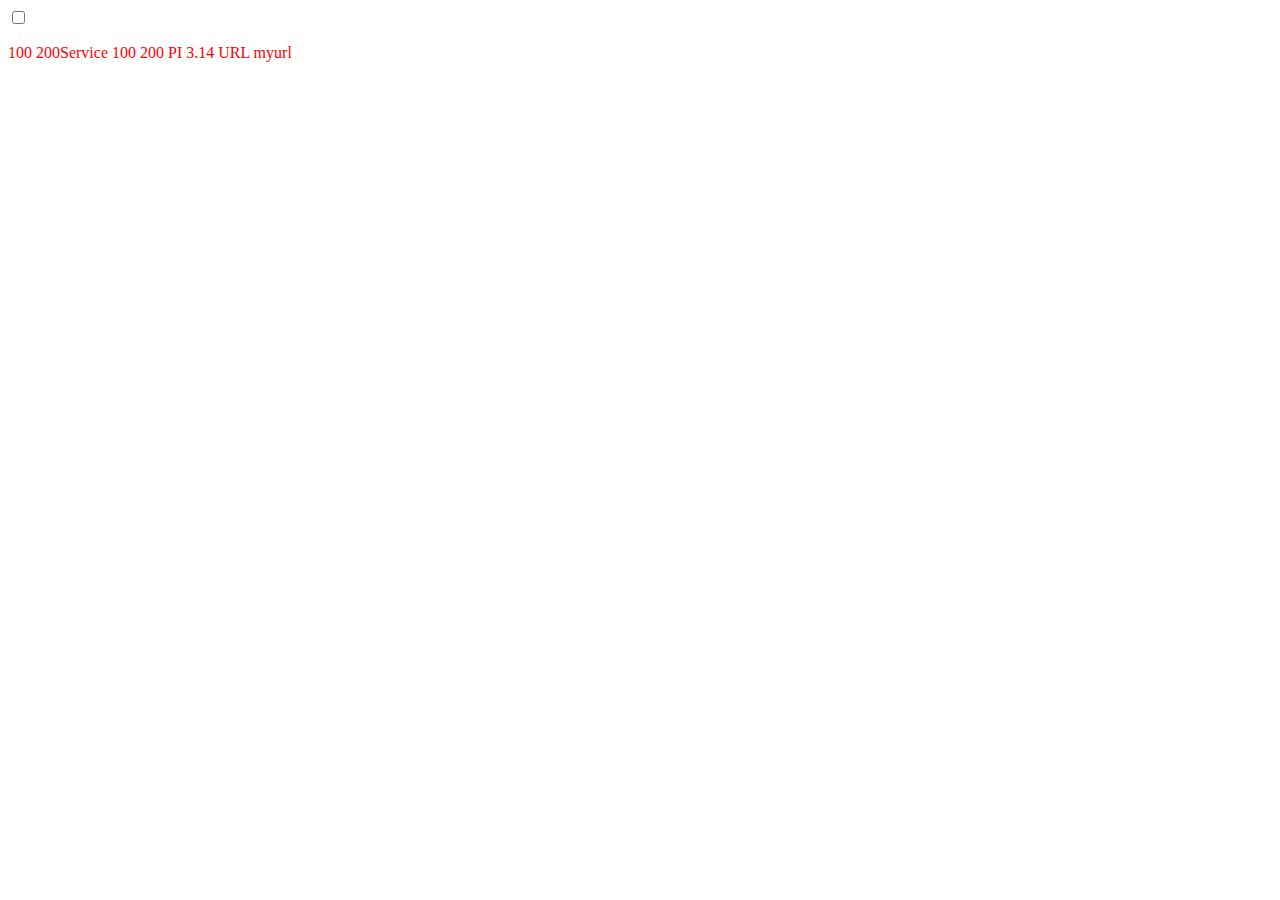
<file: Factory Vs Service/index.html>
<!DOCTYPE html>
<html lang="en">
<head>
    <meta charset="UTF-8">
    <title>Document</title>
    <style>
        .active{
            color: red;
        }
    </style>
    <script src="angular.min.js"></script>
    
    <script>
    var app = angular.module("myapp",[]);
       app.value("PI",3.14);
       app.constant("URL","myurl"); app.controller("myctrl",function($scope,myfactory,myservice,PI,URL){
            $scope.factoryvalue = myfactory.x +" "+myfactory.y+ "Service "+myservice.x+" "+myservice.y+" PI "+PI+" URL "+URL;
            myservice.doCalc();
        });
        
        app.service("myservice",function(){
            this.x = 100;
            this.y = 200;
            this.doCalc=function(){
                console.log("Some Logic")
            }
        })
        app.factory("myfactory",function(){
            var object={
                x:100,
                y:200
            };
            return object;
        })
    </script>
</head>
<body ng-app="myapp" ng-controller="myctrl">
   <input type="checkbox" ng-model="tickme">
    <p ng-class="{active:100>20}">{{factoryvalue}}</p>
</body>
</html>
</file>
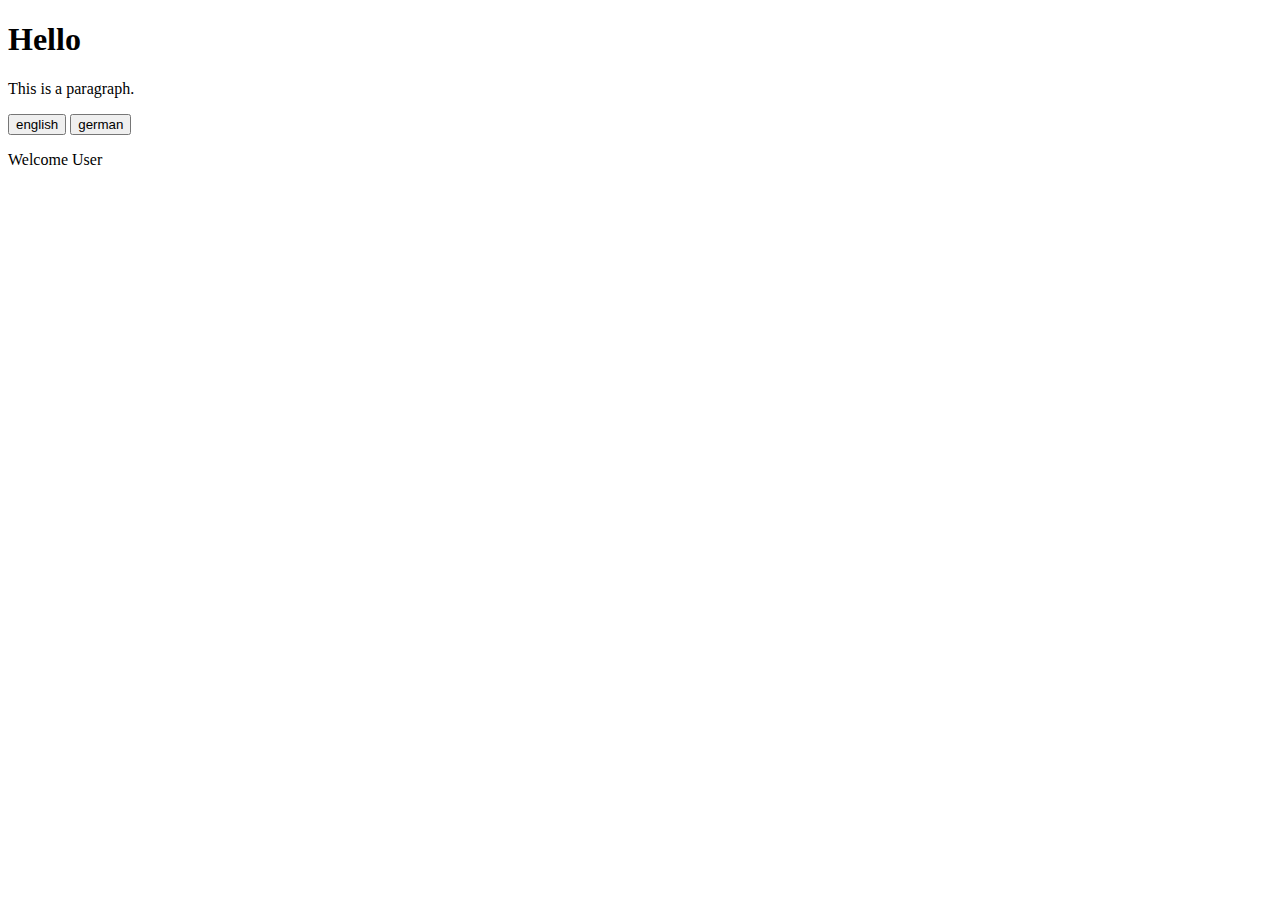
<file: I18NAndLocalization/index.html>
<!DOCTYPE html>
<html>
<head lang="en">
    <meta charset="UTF-8">
    <title></title>
    <script src="angular.min.js" ></script>
    <script src="angular-translate.min.js" ></script>
    <script>
        var app = angular.module('myapp', ['pascalprecht.translate']);

        app.config(function ($translateProvider) {
            $translateProvider.translations('en', {
                TITLE: 'Hello',
                FOO: 'This is a paragraph.',
                BUTTON_LANG_EN: 'english',
                BUTTON_LANG_DE: 'german',
                MSG:'Welcome User'
            });
            $translateProvider.translations('de', {
                TITLE: 'Hallo',
                FOO: 'Dies ist ein Paragraph.',
                BUTTON_LANG_EN: 'englisch',
                BUTTON_LANG_DE: 'deutsch',
                MSG:'Welcome User2'
            });
            $translateProvider.preferredLanguage('en');
        });

        app.controller('Ctrl', function ($scope, $translate) {
            $scope.changeLanguage = function (key) {
                $translate.use(key);
            };
        });
    </script>
</head>
<body ng-app="myapp" ng-controller="Ctrl">
<h1 translate="TITLE"> </h1>
<p translate="FOO"></p>
<button ng-click="changeLanguage('en')" translate="BUTTON_LANG_EN"></button>
<button ng-click="changeLanguage('de')" translate="BUTTON_LANG_DE"></button>
<p translate="MSG"></p>

</body>
</html>
</file>
